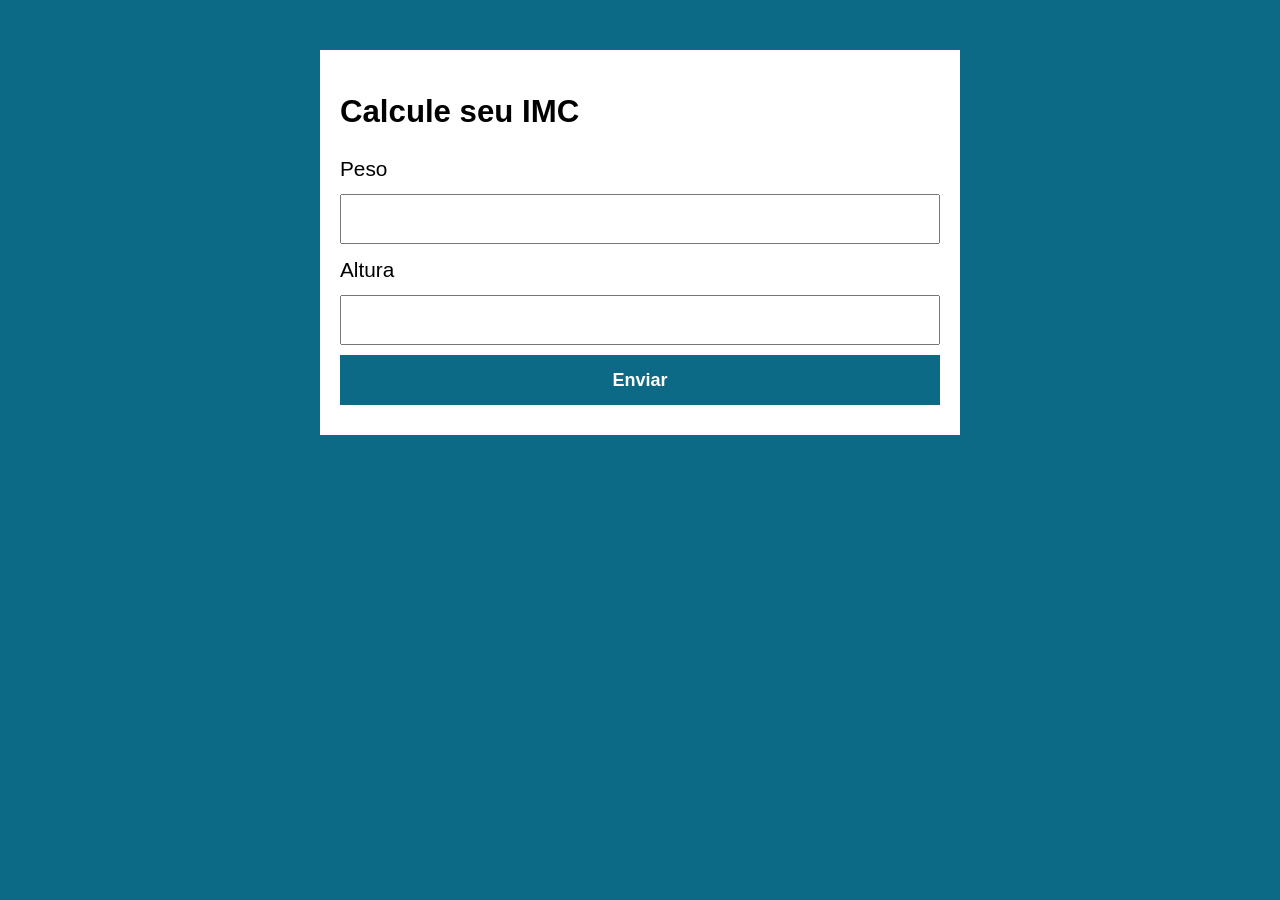
<file: index.html>
<!DOCTYPE html>
<html lang="pt-BR">
<head>
    <meta charset="UTF-8">
    <meta name="viewport" content="width=device-width, initial-scale=1.0">
    <title>Tabela</title>
    <link rel="stylesheet" href="./css/style.css">
</head>
<body>
    <section class="container">
        <h1>Calcule seu IMC</h1>
        <form action="" id="form" method="post">
            <label for=peso>Peso</label>
            <input type="text" id="peso" name="peso">
        
            <label for="altura">Altura</label>
            <input type="text" id="altura" name="altura">
        
            <button type="submit">Enviar</button>
    </form>

    <div id="resultado"></div>
   </section>

   <script src="./js/main.js"></script>
</body>
</html>
</file>
<file: css/style.css>
:root {
    --primary-color: rgb(13, 106, 134);
}

* {
    box-sizing: border-box;
    outline: 0;
}

body {
    margin: 0;
    padding: 0;
    background: var(--primary-color);
    font-family: sans-serif;
    font-size: 1.3em;
    line-height: 1.5em;
}

.container {
    max-width: 640px;
    margin: 50px auto;
    background: #ffff;
    padding: 20px;
}

form input, form label, form button {
    display: block;
    width: 100%;
    margin-bottom: 10px;
}

form input {
    font-size: 24px;
    height: 50px;
    padding: 0 20px;
}

form input:focus {
    outline: 1px solid var(--primary-color);
}

form button {
    border: none;
    background: var(--primary-color);
    color: #fff;
    font-size: 18px;
    font-weight: 700;
    height: 50px;
    cursor: pointer;
}

.paragrafo-resultado .bad {
    background: #68d450;
    padding: 10px 20px;
}

.bad {
    background: #ea5a5a;
}
</file>
